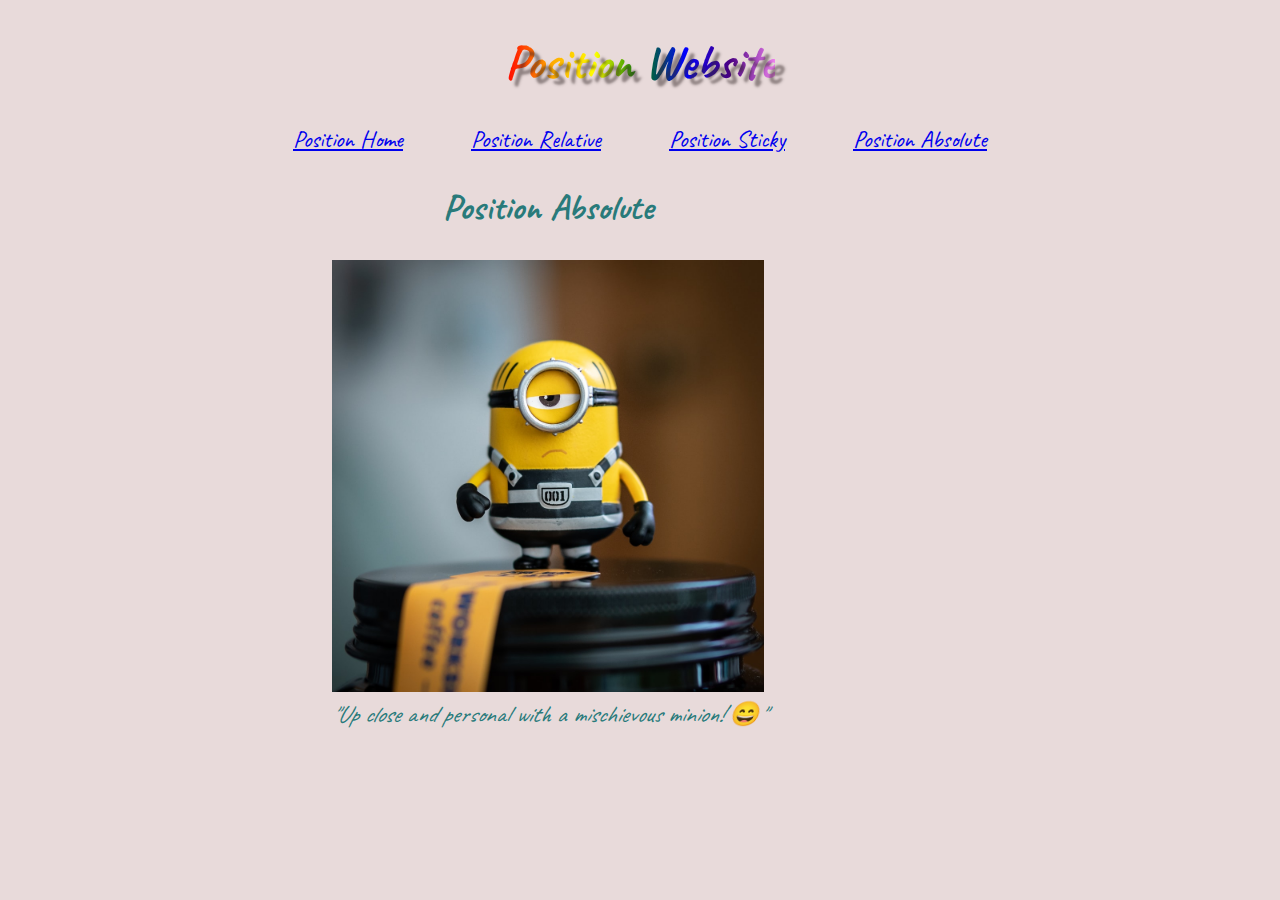
<file: html/positionAbsolute.html>
<!DOCTYPE html>
<html lang="en">
  <head>
    <meta charset="UTF-8" />
    <meta name="viewport" content="width=device-width, initial-scale=1.0" />
    <title>Position Example Luqmaan</title>
    <link rel="stylesheet" href="/CSS/style.css" />
  </head>
  <body>
    <h1><span class="multicolortext">Position Website</span></h1>
    <nav>
      <tr>
        <th><a href="/index.html">Position Home</a></th>
        <th><span style="color: rgba(0, 0, 0, 0)">HOME</span></th>
        <th><a href="/html/positionRelative.html">Position Relative</a></th>
        <th><span style="color: rgba(0, 0, 0, 0)">HOME</span></th>
        <th><a href="/html/positionSticky.html">Position Sticky</a></th>
        <th><span style="color: rgba(0, 0, 0, 0)">HOME</span></th>
        <th><a href="/html/positionAbsolute.html">Position Absolute</a></th>
      </tr>
    </nav>
    <section class="container3">
      <h2>Position Absolute</h2>
      <div>
        <img src="/Images/Minions.jpeg" />
      </div>
      <em id="box3">"Up close and personal with a mischievous minion! 😄"</em>
    </section>
  </body>
</html>
</file>
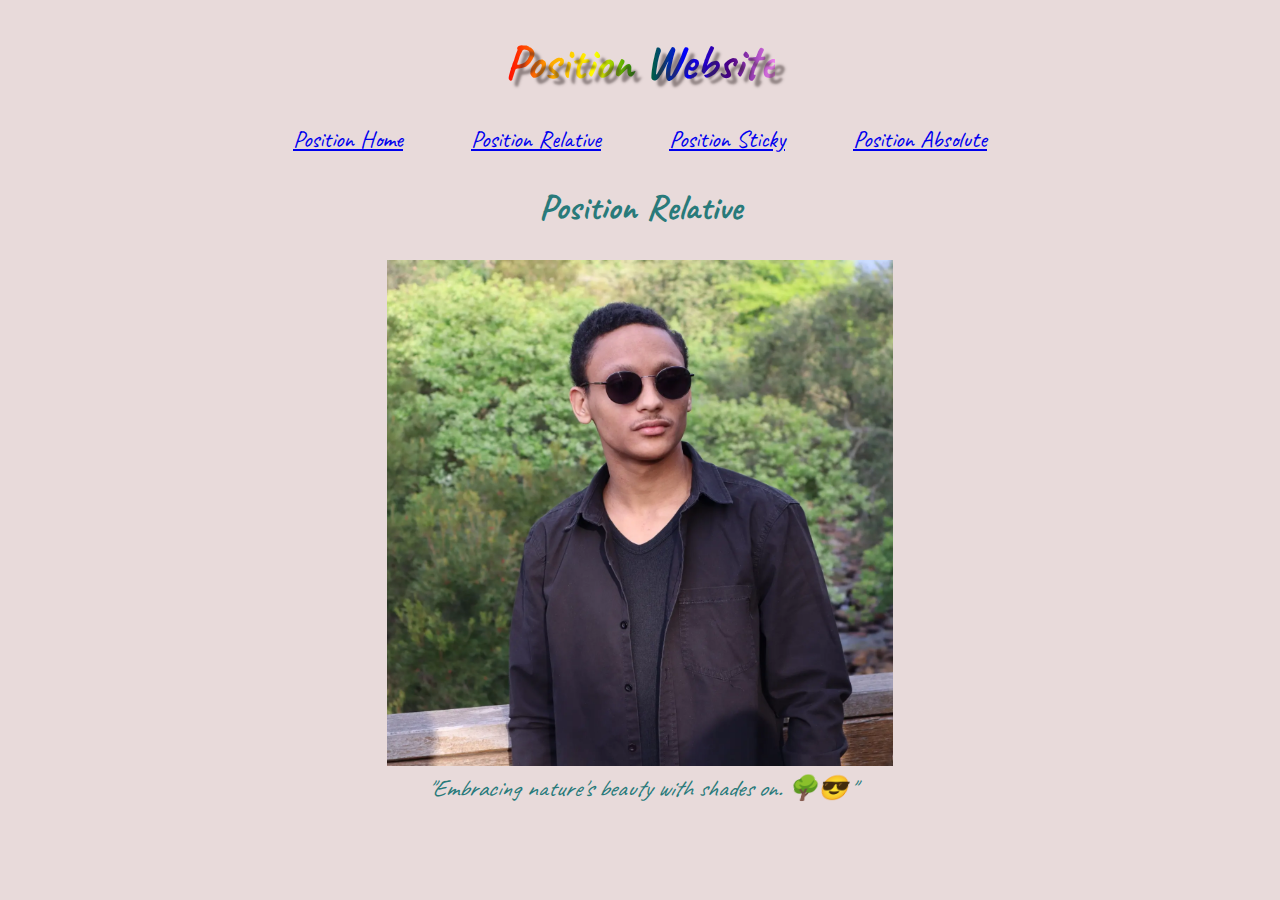
<file: html/positionRelative.html>
<!DOCTYPE html>
<html lang="en">
  <head>
    <meta charset="UTF-8" />
    <meta name="viewport" content="width=device-width, initial-scale=1.0" />
    <title>Position Example Luqmaan</title>
    <link rel="stylesheet" href="/CSS/style.css" />
  </head>
  <body>
    <h1><span class="multicolortext">Position Website</span></h1>
    <nav>
      <tr>
        <th><a href="/index.html">Position Home</a></th>
        <th><span style="color: rgba(0, 0, 0, 0)">HOME</span></th>
        <th><a href="/html/positionRelative.html">Position Relative</a></th>
        <th><span style="color: rgba(0, 0, 0, 0)">HOME</span></th>
        <th><a href="/html/positionSticky.html">Position Sticky</a></th>
        <th><span style="color: rgba(0, 0, 0, 0)">HOME</span></th>
        <th><a href="/html/positionAbsolute.html">Position Absolute</a></th>
      </tr>
    </nav>
    <section class="container1">
      <h2>Position Relative</h2>
      <div>
        <img src="/Images/dikSexy.jpg" />
      </div>
      <em id="box1">"Embracing nature's beauty with shades on. 🌳😎"</em>
    </section>
  </body>
</html>
</file>
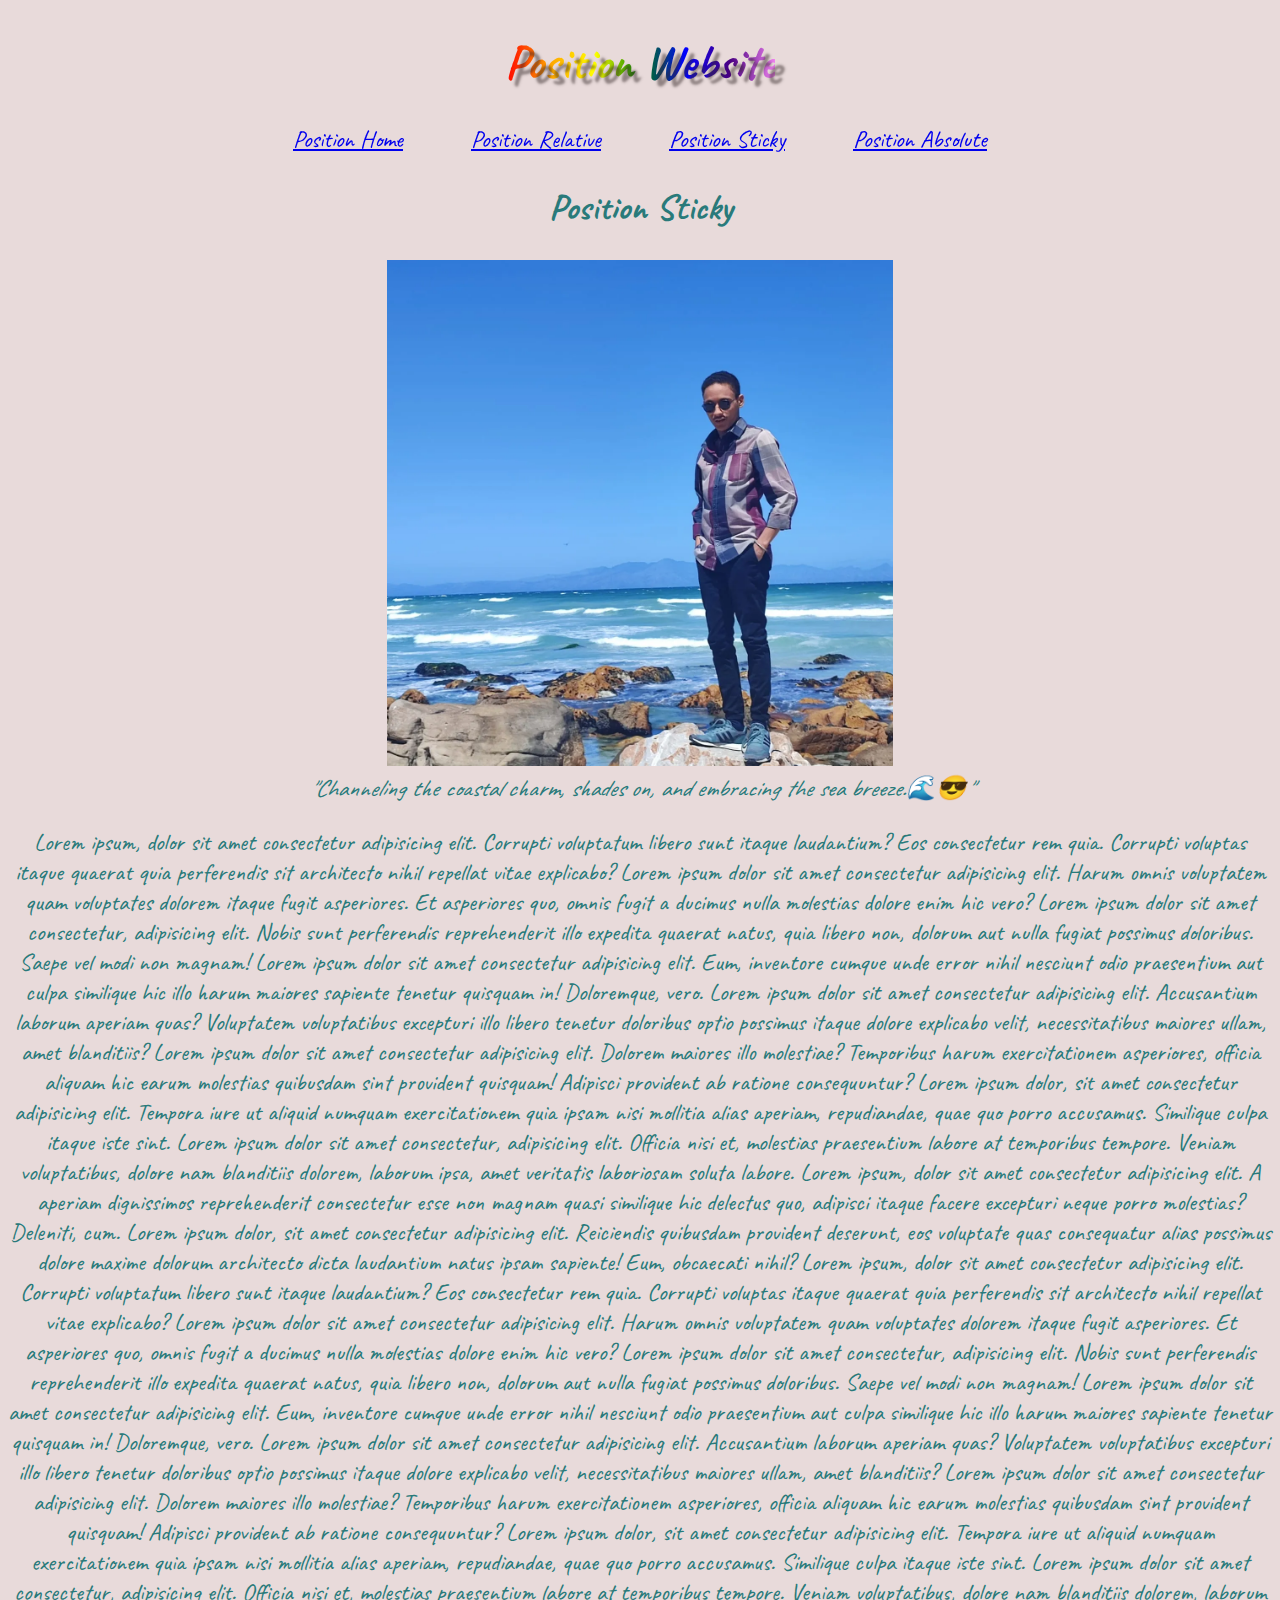
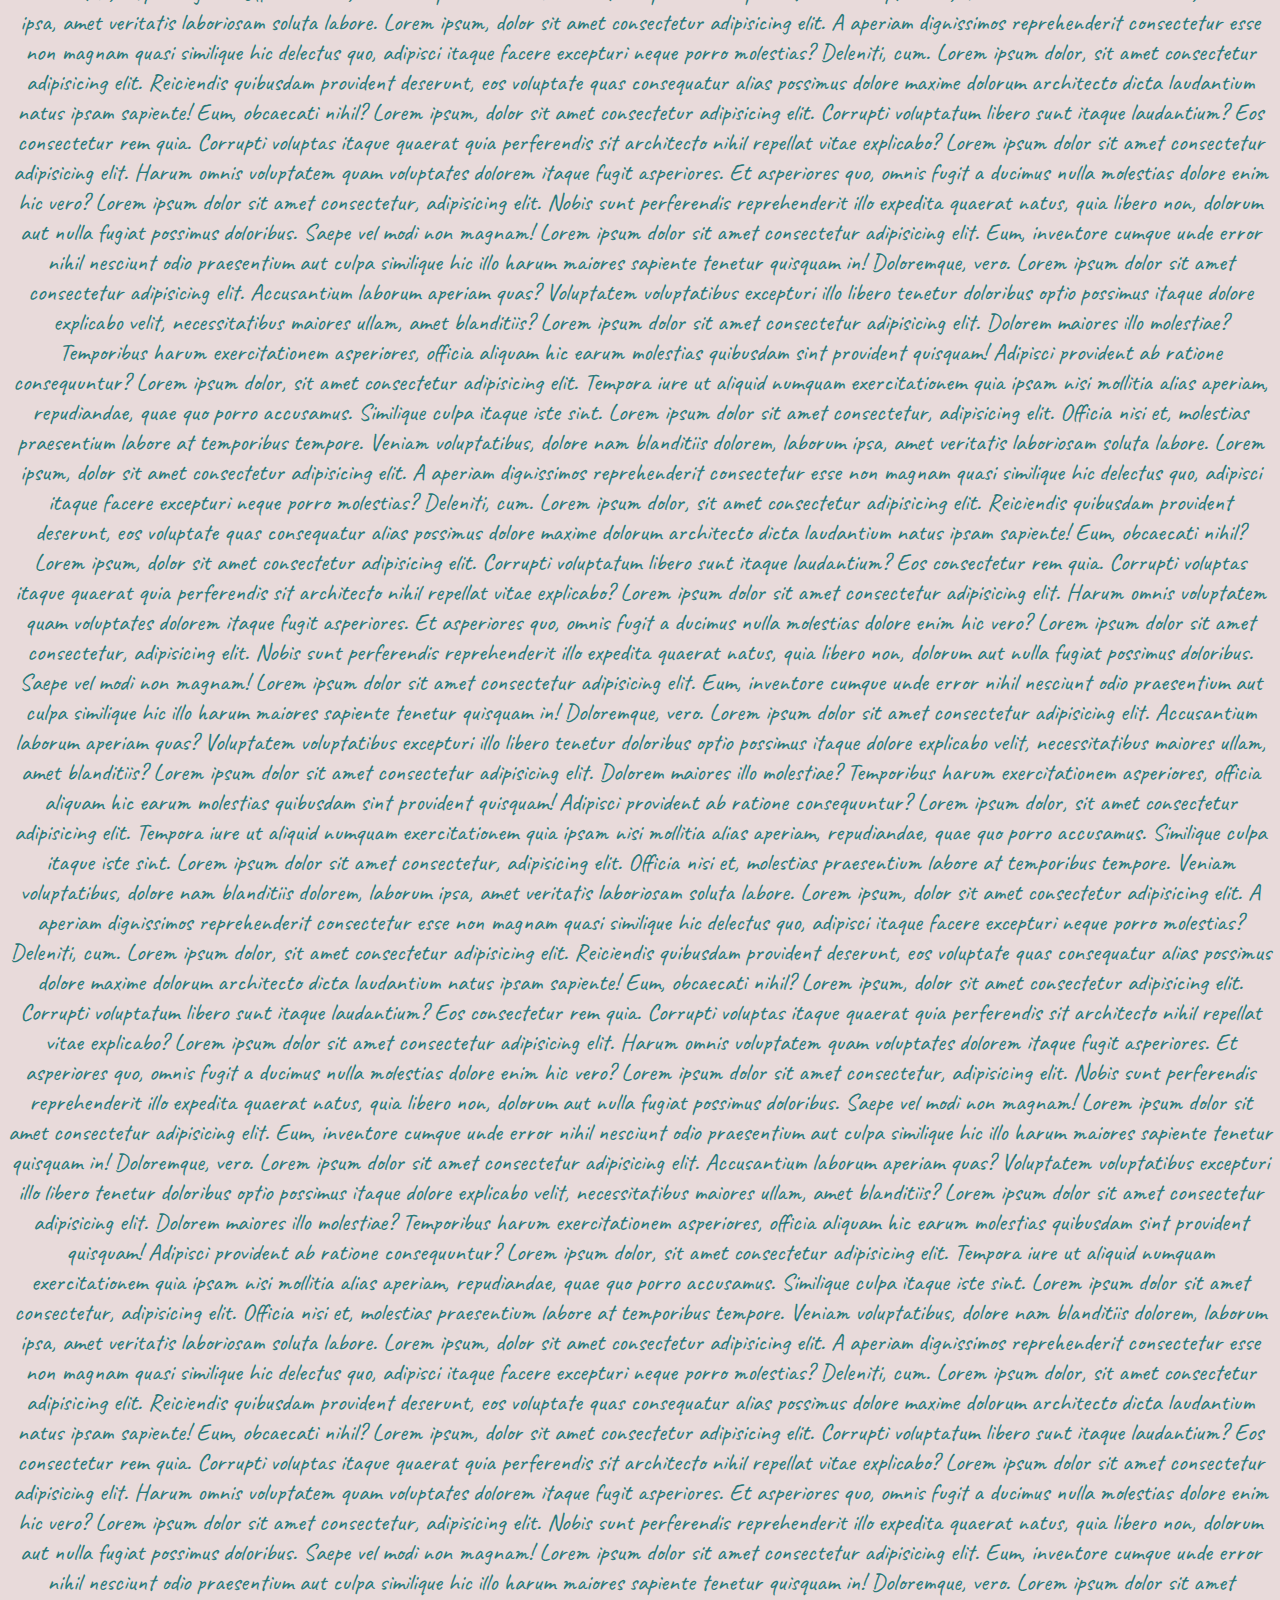
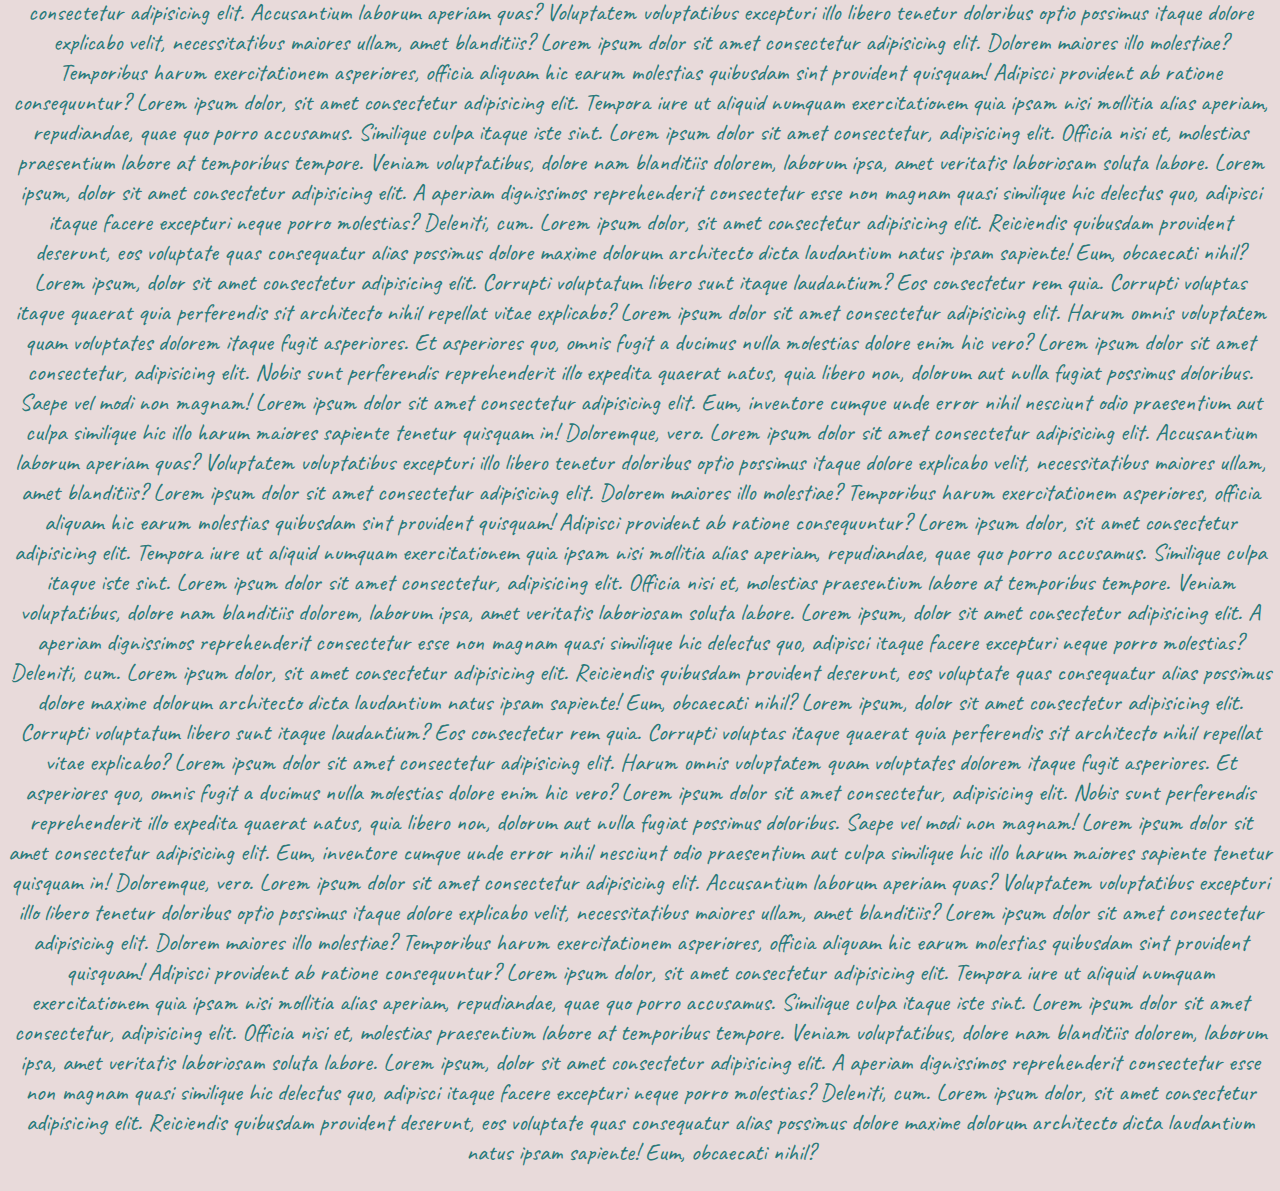
<file: html/positionSticky.html>
<!DOCTYPE html>
<html lang="en">
  <head>
    <meta charset="UTF-8" />
    <meta name="viewport" content="width=device-width, initial-scale=1.0" />
    <title>Position Example Luqmaan</title>
    <link rel="stylesheet" href="/CSS/style.css" />
  </head>
  <body>
    <section class="sticky">
      <h1><span class="multicolortext">Position Website</span></h1>
      <nav>
        <tr>
          <th><a href="/index.html">Position Home</a></th>
          <th><span style="color: rgba(0, 0, 0, 0)">HOME</span></th>
          <th><a href="/html/positionRelative.html">Position Relative</a></th>
          <th><span style="color: rgba(0, 0, 0, 0)">HOME</span></th>
          <th><a href="/html/positionSticky.html">Position Sticky</a></th>
          <th><span style="color: rgba(0, 0, 0, 0)">HOME</span></th>
          <th><a href="/html/positionAbsolute.html">Position Absolute</a></th>
        </tr>
      </nav>
    </section>
    <section class="container2">
      <h2>Position Sticky</h2>
      <div>
        <img src="/Images/dikSexyTwiceTimes.jpg" />
      </div>
      <em id="box2"
        >"Channeling the coastal charm, shades on, and embracing the sea
        breeze.🌊😎"</em
      >
      <p>
        Lorem ipsum, dolor sit amet consectetur adipisicing elit. Corrupti
        voluptatum libero sunt itaque laudantium? Eos consectetur rem quia.
        Corrupti voluptas itaque quaerat quia perferendis sit architecto nihil
        repellat vitae explicabo? Lorem ipsum dolor sit amet consectetur
        adipisicing elit. Harum omnis voluptatem quam voluptates dolorem itaque
        fugit asperiores. Et asperiores quo, omnis fugit a ducimus nulla
        molestias dolore enim hic vero? Lorem ipsum dolor sit amet consectetur,
        adipisicing elit. Nobis sunt perferendis reprehenderit illo expedita
        quaerat natus, quia libero non, dolorum aut nulla fugiat possimus
        doloribus. Saepe vel modi non magnam! Lorem ipsum dolor sit amet
        consectetur adipisicing elit. Eum, inventore cumque unde error nihil
        nesciunt odio praesentium aut culpa similique hic illo harum maiores
        sapiente tenetur quisquam in! Doloremque, vero. Lorem ipsum dolor sit
        amet consectetur adipisicing elit. Accusantium laborum aperiam quas?
        Voluptatem voluptatibus excepturi illo libero tenetur doloribus optio
        possimus itaque dolore explicabo velit, necessitatibus maiores ullam,
        amet blanditiis? Lorem ipsum dolor sit amet consectetur adipisicing
        elit. Dolorem maiores illo molestiae? Temporibus harum exercitationem
        asperiores, officia aliquam hic earum molestias quibusdam sint provident
        quisquam! Adipisci provident ab ratione consequuntur? Lorem ipsum dolor,
        sit amet consectetur adipisicing elit. Tempora iure ut aliquid numquam
        exercitationem quia ipsam nisi mollitia alias aperiam, repudiandae, quae
        quo porro accusamus. Similique culpa itaque iste sint. Lorem ipsum dolor
        sit amet consectetur, adipisicing elit. Officia nisi et, molestias
        praesentium labore at temporibus tempore. Veniam voluptatibus, dolore
        nam blanditiis dolorem, laborum ipsa, amet veritatis laboriosam soluta
        labore. Lorem ipsum, dolor sit amet consectetur adipisicing elit. A
        aperiam dignissimos reprehenderit consectetur esse non magnam quasi
        similique hic delectus quo, adipisci itaque facere excepturi neque porro
        molestias? Deleniti, cum. Lorem ipsum dolor, sit amet consectetur
        adipisicing elit. Reiciendis quibusdam provident deserunt, eos voluptate
        quas consequatur alias possimus dolore maxime dolorum architecto dicta
        laudantium natus ipsam sapiente! Eum, obcaecati nihil? Lorem ipsum,
        dolor sit amet consectetur adipisicing elit. Corrupti voluptatum libero
        sunt itaque laudantium? Eos consectetur rem quia. Corrupti voluptas
        itaque quaerat quia perferendis sit architecto nihil repellat vitae
        explicabo? Lorem ipsum dolor sit amet consectetur adipisicing elit.
        Harum omnis voluptatem quam voluptates dolorem itaque fugit asperiores.
        Et asperiores quo, omnis fugit a ducimus nulla molestias dolore enim hic
        vero? Lorem ipsum dolor sit amet consectetur, adipisicing elit. Nobis
        sunt perferendis reprehenderit illo expedita quaerat natus, quia libero
        non, dolorum aut nulla fugiat possimus doloribus. Saepe vel modi non
        magnam! Lorem ipsum dolor sit amet consectetur adipisicing elit. Eum,
        inventore cumque unde error nihil nesciunt odio praesentium aut culpa
        similique hic illo harum maiores sapiente tenetur quisquam in!
        Doloremque, vero. Lorem ipsum dolor sit amet consectetur adipisicing
        elit. Accusantium laborum aperiam quas? Voluptatem voluptatibus
        excepturi illo libero tenetur doloribus optio possimus itaque dolore
        explicabo velit, necessitatibus maiores ullam, amet blanditiis? Lorem
        ipsum dolor sit amet consectetur adipisicing elit. Dolorem maiores illo
        molestiae? Temporibus harum exercitationem asperiores, officia aliquam
        hic earum molestias quibusdam sint provident quisquam! Adipisci
        provident ab ratione consequuntur? Lorem ipsum dolor, sit amet
        consectetur adipisicing elit. Tempora iure ut aliquid numquam
        exercitationem quia ipsam nisi mollitia alias aperiam, repudiandae, quae
        quo porro accusamus. Similique culpa itaque iste sint. Lorem ipsum dolor
        sit amet consectetur, adipisicing elit. Officia nisi et, molestias
        praesentium labore at temporibus tempore. Veniam voluptatibus, dolore
        nam blanditiis dolorem, laborum ipsa, amet veritatis laboriosam soluta
        labore. Lorem ipsum, dolor sit amet consectetur adipisicing elit. A
        aperiam dignissimos reprehenderit consectetur esse non magnam quasi
        similique hic delectus quo, adipisci itaque facere excepturi neque porro
        molestias? Deleniti, cum. Lorem ipsum dolor, sit amet consectetur
        adipisicing elit. Reiciendis quibusdam provident deserunt, eos voluptate
        quas consequatur alias possimus dolore maxime dolorum architecto dicta
        laudantium natus ipsam sapiente! Eum, obcaecati nihil? Lorem ipsum,
        dolor sit amet consectetur adipisicing elit. Corrupti voluptatum libero
        sunt itaque laudantium? Eos consectetur rem quia. Corrupti voluptas
        itaque quaerat quia perferendis sit architecto nihil repellat vitae
        explicabo? Lorem ipsum dolor sit amet consectetur adipisicing elit.
        Harum omnis voluptatem quam voluptates dolorem itaque fugit asperiores.
        Et asperiores quo, omnis fugit a ducimus nulla molestias dolore enim hic
        vero? Lorem ipsum dolor sit amet consectetur, adipisicing elit. Nobis
        sunt perferendis reprehenderit illo expedita quaerat natus, quia libero
        non, dolorum aut nulla fugiat possimus doloribus. Saepe vel modi non
        magnam! Lorem ipsum dolor sit amet consectetur adipisicing elit. Eum,
        inventore cumque unde error nihil nesciunt odio praesentium aut culpa
        similique hic illo harum maiores sapiente tenetur quisquam in!
        Doloremque, vero. Lorem ipsum dolor sit amet consectetur adipisicing
        elit. Accusantium laborum aperiam quas? Voluptatem voluptatibus
        excepturi illo libero tenetur doloribus optio possimus itaque dolore
        explicabo velit, necessitatibus maiores ullam, amet blanditiis? Lorem
        ipsum dolor sit amet consectetur adipisicing elit. Dolorem maiores illo
        molestiae? Temporibus harum exercitationem asperiores, officia aliquam
        hic earum molestias quibusdam sint provident quisquam! Adipisci
        provident ab ratione consequuntur? Lorem ipsum dolor, sit amet
        consectetur adipisicing elit. Tempora iure ut aliquid numquam
        exercitationem quia ipsam nisi mollitia alias aperiam, repudiandae, quae
        quo porro accusamus. Similique culpa itaque iste sint. Lorem ipsum dolor
        sit amet consectetur, adipisicing elit. Officia nisi et, molestias
        praesentium labore at temporibus tempore. Veniam voluptatibus, dolore
        nam blanditiis dolorem, laborum ipsa, amet veritatis laboriosam soluta
        labore. Lorem ipsum, dolor sit amet consectetur adipisicing elit. A
        aperiam dignissimos reprehenderit consectetur esse non magnam quasi
        similique hic delectus quo, adipisci itaque facere excepturi neque porro
        molestias? Deleniti, cum. Lorem ipsum dolor, sit amet consectetur
        adipisicing elit. Reiciendis quibusdam provident deserunt, eos voluptate
        quas consequatur alias possimus dolore maxime dolorum architecto dicta
        laudantium natus ipsam sapiente! Eum, obcaecati nihil? Lorem ipsum,
        dolor sit amet consectetur adipisicing elit. Corrupti voluptatum libero
        sunt itaque laudantium? Eos consectetur rem quia. Corrupti voluptas
        itaque quaerat quia perferendis sit architecto nihil repellat vitae
        explicabo? Lorem ipsum dolor sit amet consectetur adipisicing elit.
        Harum omnis voluptatem quam voluptates dolorem itaque fugit asperiores.
        Et asperiores quo, omnis fugit a ducimus nulla molestias dolore enim hic
        vero? Lorem ipsum dolor sit amet consectetur, adipisicing elit. Nobis
        sunt perferendis reprehenderit illo expedita quaerat natus, quia libero
        non, dolorum aut nulla fugiat possimus doloribus. Saepe vel modi non
        magnam! Lorem ipsum dolor sit amet consectetur adipisicing elit. Eum,
        inventore cumque unde error nihil nesciunt odio praesentium aut culpa
        similique hic illo harum maiores sapiente tenetur quisquam in!
        Doloremque, vero. Lorem ipsum dolor sit amet consectetur adipisicing
        elit. Accusantium laborum aperiam quas? Voluptatem voluptatibus
        excepturi illo libero tenetur doloribus optio possimus itaque dolore
        explicabo velit, necessitatibus maiores ullam, amet blanditiis? Lorem
        ipsum dolor sit amet consectetur adipisicing elit. Dolorem maiores illo
        molestiae? Temporibus harum exercitationem asperiores, officia aliquam
        hic earum molestias quibusdam sint provident quisquam! Adipisci
        provident ab ratione consequuntur? Lorem ipsum dolor, sit amet
        consectetur adipisicing elit. Tempora iure ut aliquid numquam
        exercitationem quia ipsam nisi mollitia alias aperiam, repudiandae, quae
        quo porro accusamus. Similique culpa itaque iste sint. Lorem ipsum dolor
        sit amet consectetur, adipisicing elit. Officia nisi et, molestias
        praesentium labore at temporibus tempore. Veniam voluptatibus, dolore
        nam blanditiis dolorem, laborum ipsa, amet veritatis laboriosam soluta
        labore. Lorem ipsum, dolor sit amet consectetur adipisicing elit. A
        aperiam dignissimos reprehenderit consectetur esse non magnam quasi
        similique hic delectus quo, adipisci itaque facere excepturi neque porro
        molestias? Deleniti, cum. Lorem ipsum dolor, sit amet consectetur
        adipisicing elit. Reiciendis quibusdam provident deserunt, eos voluptate
        quas consequatur alias possimus dolore maxime dolorum architecto dicta
        laudantium natus ipsam sapiente! Eum, obcaecati nihil? Lorem ipsum,
        dolor sit amet consectetur adipisicing elit. Corrupti voluptatum libero
        sunt itaque laudantium? Eos consectetur rem quia. Corrupti voluptas
        itaque quaerat quia perferendis sit architecto nihil repellat vitae
        explicabo? Lorem ipsum dolor sit amet consectetur adipisicing elit.
        Harum omnis voluptatem quam voluptates dolorem itaque fugit asperiores.
        Et asperiores quo, omnis fugit a ducimus nulla molestias dolore enim hic
        vero? Lorem ipsum dolor sit amet consectetur, adipisicing elit. Nobis
        sunt perferendis reprehenderit illo expedita quaerat natus, quia libero
        non, dolorum aut nulla fugiat possimus doloribus. Saepe vel modi non
        magnam! Lorem ipsum dolor sit amet consectetur adipisicing elit. Eum,
        inventore cumque unde error nihil nesciunt odio praesentium aut culpa
        similique hic illo harum maiores sapiente tenetur quisquam in!
        Doloremque, vero. Lorem ipsum dolor sit amet consectetur adipisicing
        elit. Accusantium laborum aperiam quas? Voluptatem voluptatibus
        excepturi illo libero tenetur doloribus optio possimus itaque dolore
        explicabo velit, necessitatibus maiores ullam, amet blanditiis? Lorem
        ipsum dolor sit amet consectetur adipisicing elit. Dolorem maiores illo
        molestiae? Temporibus harum exercitationem asperiores, officia aliquam
        hic earum molestias quibusdam sint provident quisquam! Adipisci
        provident ab ratione consequuntur? Lorem ipsum dolor, sit amet
        consectetur adipisicing elit. Tempora iure ut aliquid numquam
        exercitationem quia ipsam nisi mollitia alias aperiam, repudiandae, quae
        quo porro accusamus. Similique culpa itaque iste sint. Lorem ipsum dolor
        sit amet consectetur, adipisicing elit. Officia nisi et, molestias
        praesentium labore at temporibus tempore. Veniam voluptatibus, dolore
        nam blanditiis dolorem, laborum ipsa, amet veritatis laboriosam soluta
        labore. Lorem ipsum, dolor sit amet consectetur adipisicing elit. A
        aperiam dignissimos reprehenderit consectetur esse non magnam quasi
        similique hic delectus quo, adipisci itaque facere excepturi neque porro
        molestias? Deleniti, cum. Lorem ipsum dolor, sit amet consectetur
        adipisicing elit. Reiciendis quibusdam provident deserunt, eos voluptate
        quas consequatur alias possimus dolore maxime dolorum architecto dicta
        laudantium natus ipsam sapiente! Eum, obcaecati nihil? Lorem ipsum,
        dolor sit amet consectetur adipisicing elit. Corrupti voluptatum libero
        sunt itaque laudantium? Eos consectetur rem quia. Corrupti voluptas
        itaque quaerat quia perferendis sit architecto nihil repellat vitae
        explicabo? Lorem ipsum dolor sit amet consectetur adipisicing elit.
        Harum omnis voluptatem quam voluptates dolorem itaque fugit asperiores.
        Et asperiores quo, omnis fugit a ducimus nulla molestias dolore enim hic
        vero? Lorem ipsum dolor sit amet consectetur, adipisicing elit. Nobis
        sunt perferendis reprehenderit illo expedita quaerat natus, quia libero
        non, dolorum aut nulla fugiat possimus doloribus. Saepe vel modi non
        magnam! Lorem ipsum dolor sit amet consectetur adipisicing elit. Eum,
        inventore cumque unde error nihil nesciunt odio praesentium aut culpa
        similique hic illo harum maiores sapiente tenetur quisquam in!
        Doloremque, vero. Lorem ipsum dolor sit amet consectetur adipisicing
        elit. Accusantium laborum aperiam quas? Voluptatem voluptatibus
        excepturi illo libero tenetur doloribus optio possimus itaque dolore
        explicabo velit, necessitatibus maiores ullam, amet blanditiis? Lorem
        ipsum dolor sit amet consectetur adipisicing elit. Dolorem maiores illo
        molestiae? Temporibus harum exercitationem asperiores, officia aliquam
        hic earum molestias quibusdam sint provident quisquam! Adipisci
        provident ab ratione consequuntur? Lorem ipsum dolor, sit amet
        consectetur adipisicing elit. Tempora iure ut aliquid numquam
        exercitationem quia ipsam nisi mollitia alias aperiam, repudiandae, quae
        quo porro accusamus. Similique culpa itaque iste sint. Lorem ipsum dolor
        sit amet consectetur, adipisicing elit. Officia nisi et, molestias
        praesentium labore at temporibus tempore. Veniam voluptatibus, dolore
        nam blanditiis dolorem, laborum ipsa, amet veritatis laboriosam soluta
        labore. Lorem ipsum, dolor sit amet consectetur adipisicing elit. A
        aperiam dignissimos reprehenderit consectetur esse non magnam quasi
        similique hic delectus quo, adipisci itaque facere excepturi neque porro
        molestias? Deleniti, cum. Lorem ipsum dolor, sit amet consectetur
        adipisicing elit. Reiciendis quibusdam provident deserunt, eos voluptate
        quas consequatur alias possimus dolore maxime dolorum architecto dicta
        laudantium natus ipsam sapiente! Eum, obcaecati nihil? Lorem ipsum,
        dolor sit amet consectetur adipisicing elit. Corrupti voluptatum libero
        sunt itaque laudantium? Eos consectetur rem quia. Corrupti voluptas
        itaque quaerat quia perferendis sit architecto nihil repellat vitae
        explicabo? Lorem ipsum dolor sit amet consectetur adipisicing elit.
        Harum omnis voluptatem quam voluptates dolorem itaque fugit asperiores.
        Et asperiores quo, omnis fugit a ducimus nulla molestias dolore enim hic
        vero? Lorem ipsum dolor sit amet consectetur, adipisicing elit. Nobis
        sunt perferendis reprehenderit illo expedita quaerat natus, quia libero
        non, dolorum aut nulla fugiat possimus doloribus. Saepe vel modi non
        magnam! Lorem ipsum dolor sit amet consectetur adipisicing elit. Eum,
        inventore cumque unde error nihil nesciunt odio praesentium aut culpa
        similique hic illo harum maiores sapiente tenetur quisquam in!
        Doloremque, vero. Lorem ipsum dolor sit amet consectetur adipisicing
        elit. Accusantium laborum aperiam quas? Voluptatem voluptatibus
        excepturi illo libero tenetur doloribus optio possimus itaque dolore
        explicabo velit, necessitatibus maiores ullam, amet blanditiis? Lorem
        ipsum dolor sit amet consectetur adipisicing elit. Dolorem maiores illo
        molestiae? Temporibus harum exercitationem asperiores, officia aliquam
        hic earum molestias quibusdam sint provident quisquam! Adipisci
        provident ab ratione consequuntur? Lorem ipsum dolor, sit amet
        consectetur adipisicing elit. Tempora iure ut aliquid numquam
        exercitationem quia ipsam nisi mollitia alias aperiam, repudiandae, quae
        quo porro accusamus. Similique culpa itaque iste sint. Lorem ipsum dolor
        sit amet consectetur, adipisicing elit. Officia nisi et, molestias
        praesentium labore at temporibus tempore. Veniam voluptatibus, dolore
        nam blanditiis dolorem, laborum ipsa, amet veritatis laboriosam soluta
        labore. Lorem ipsum, dolor sit amet consectetur adipisicing elit. A
        aperiam dignissimos reprehenderit consectetur esse non magnam quasi
        similique hic delectus quo, adipisci itaque facere excepturi neque porro
        molestias? Deleniti, cum. Lorem ipsum dolor, sit amet consectetur
        adipisicing elit. Reiciendis quibusdam provident deserunt, eos voluptate
        quas consequatur alias possimus dolore maxime dolorum architecto dicta
        laudantium natus ipsam sapiente! Eum, obcaecati nihil? Lorem ipsum,
        dolor sit amet consectetur adipisicing elit. Corrupti voluptatum libero
        sunt itaque laudantium? Eos consectetur rem quia. Corrupti voluptas
        itaque quaerat quia perferendis sit architecto nihil repellat vitae
        explicabo? Lorem ipsum dolor sit amet consectetur adipisicing elit.
        Harum omnis voluptatem quam voluptates dolorem itaque fugit asperiores.
        Et asperiores quo, omnis fugit a ducimus nulla molestias dolore enim hic
        vero? Lorem ipsum dolor sit amet consectetur, adipisicing elit. Nobis
        sunt perferendis reprehenderit illo expedita quaerat natus, quia libero
        non, dolorum aut nulla fugiat possimus doloribus. Saepe vel modi non
        magnam! Lorem ipsum dolor sit amet consectetur adipisicing elit. Eum,
        inventore cumque unde error nihil nesciunt odio praesentium aut culpa
        similique hic illo harum maiores sapiente tenetur quisquam in!
        Doloremque, vero. Lorem ipsum dolor sit amet consectetur adipisicing
        elit. Accusantium laborum aperiam quas? Voluptatem voluptatibus
        excepturi illo libero tenetur doloribus optio possimus itaque dolore
        explicabo velit, necessitatibus maiores ullam, amet blanditiis? Lorem
        ipsum dolor sit amet consectetur adipisicing elit. Dolorem maiores illo
        molestiae? Temporibus harum exercitationem asperiores, officia aliquam
        hic earum molestias quibusdam sint provident quisquam! Adipisci
        provident ab ratione consequuntur? Lorem ipsum dolor, sit amet
        consectetur adipisicing elit. Tempora iure ut aliquid numquam
        exercitationem quia ipsam nisi mollitia alias aperiam, repudiandae, quae
        quo porro accusamus. Similique culpa itaque iste sint. Lorem ipsum dolor
        sit amet consectetur, adipisicing elit. Officia nisi et, molestias
        praesentium labore at temporibus tempore. Veniam voluptatibus, dolore
        nam blanditiis dolorem, laborum ipsa, amet veritatis laboriosam soluta
        labore. Lorem ipsum, dolor sit amet consectetur adipisicing elit. A
        aperiam dignissimos reprehenderit consectetur esse non magnam quasi
        similique hic delectus quo, adipisci itaque facere excepturi neque porro
        molestias? Deleniti, cum. Lorem ipsum dolor, sit amet consectetur
        adipisicing elit. Reiciendis quibusdam provident deserunt, eos voluptate
        quas consequatur alias possimus dolore maxime dolorum architecto dicta
        laudantium natus ipsam sapiente! Eum, obcaecati nihil?
      </p>
    </section>
  </body>
</html>
</file>
<file: CSS/style.css>
*,
*::after *::before {
  margin: 0;
  padding: 0;
  box-sizing: border-box;
}

@import url("https://fonts.googleapis.com/css2?family=Caveat&display=swap");

body {
  text-align: center;
  color: rgb(41, 122, 122);
  font-size: 24px;
  font-family: "Caveat", cursive;
  background-color: rgb(232, 218, 218);
}

.container1 {
  background-size: contain;
  background-blend-mode: luminosity;
  position: relative;
}

.container2 {
  background-size: contain;
  background-blend-mode: luminosity;
}

.container3 {
  background-size: contain;
  background-blend-mode: luminosity;
  position: absolute;
}

img {
  height: 40%;
  width: 40%;
}

.multicolortext {
  background-image: linear-gradient(
    to left,
    violet,
    indigo,
    blue,
    green,
    yellow,
    orange,
    red
  );
  -webkit-background-clip: text;
  -moz-background-clip: text;
  background-clip: text;
  color: transparent;
}

h1 {
  text-shadow: 0.5vw 0.5vw 0.2vw rgba(55, 44, 44, 0.5);
}

.sticky {
  position: sticky;
  top: 0;
}
</file>
